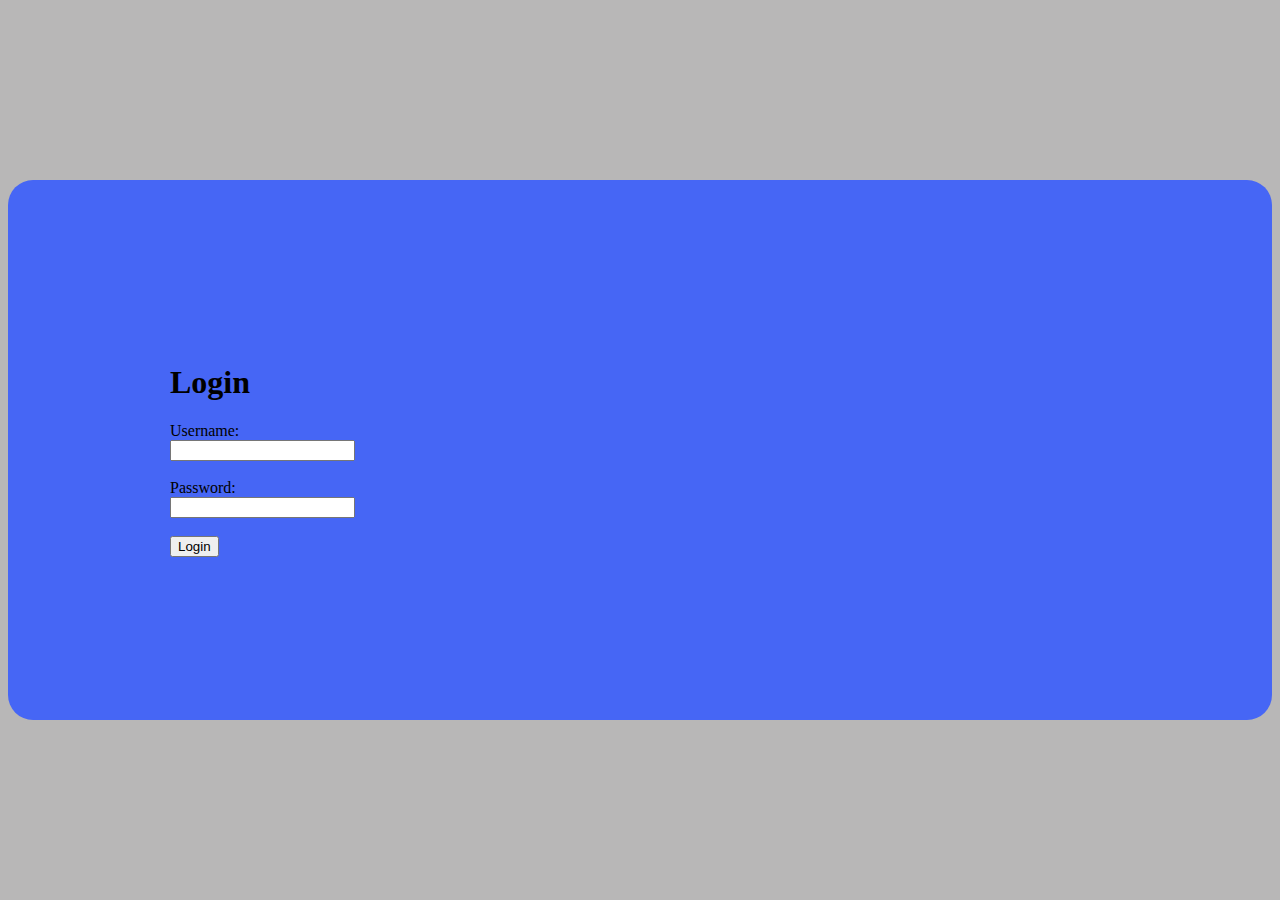
<file: python-api/templates/login.html>
<!DOCTYPE html>
<html lang="en">

<head>
    <meta charset="UTF-8">
    <meta http-equiv="X-UA-Compatible" content="IE=edge">
    <meta name="viewport" content="width=device-width, initial-scale=1.0">
    <title>Login</title>
    <link href="https://cdn.jsdelivr.net/npm/bootstrap@5.1.3/dist/css/bootstrap.min.css" rel="stylesheet"
        integrity="sha384-1BmE4kWBq78iYhFldvKuhfTAU6auU8tT94WrHftjDbrCEXSU1oBoqyl2QvZ6jIW3" crossorigin="anonymous">

    <style>
        body{
            background-color: rgb(184, 183, 183);
        }

        .vertical-center {
            border-radius: 25px;
            margin-top: 20vh;
            min-width: 60vh;
            min-height: 60vh;
            display: flex;
            align-items: center;
            background-color: rgb(70, 102, 245);
            align-content: center;
        }

        .box{
            margin-left: 18vh;
        }
    </style>
</head>

<body>
    <div class="d-flex justify-content-center flex-nowrap">
        <div class="vertical-center">
            <div class="box">
                <h1>Login</h1>

                <form method="post" id="form">
                    <label for="Username">Username:</label><br>
                    <input type="text" name="Username" id="user"><br><br>
                    <label for="Password">Password:</label><br>
                    <input type="Password" name="Password" id="pass"><br><br>
                    <input type="submit" value="Login">
                </form>
            </div>
        </div>
    </div>


</body>

</html>
</file>
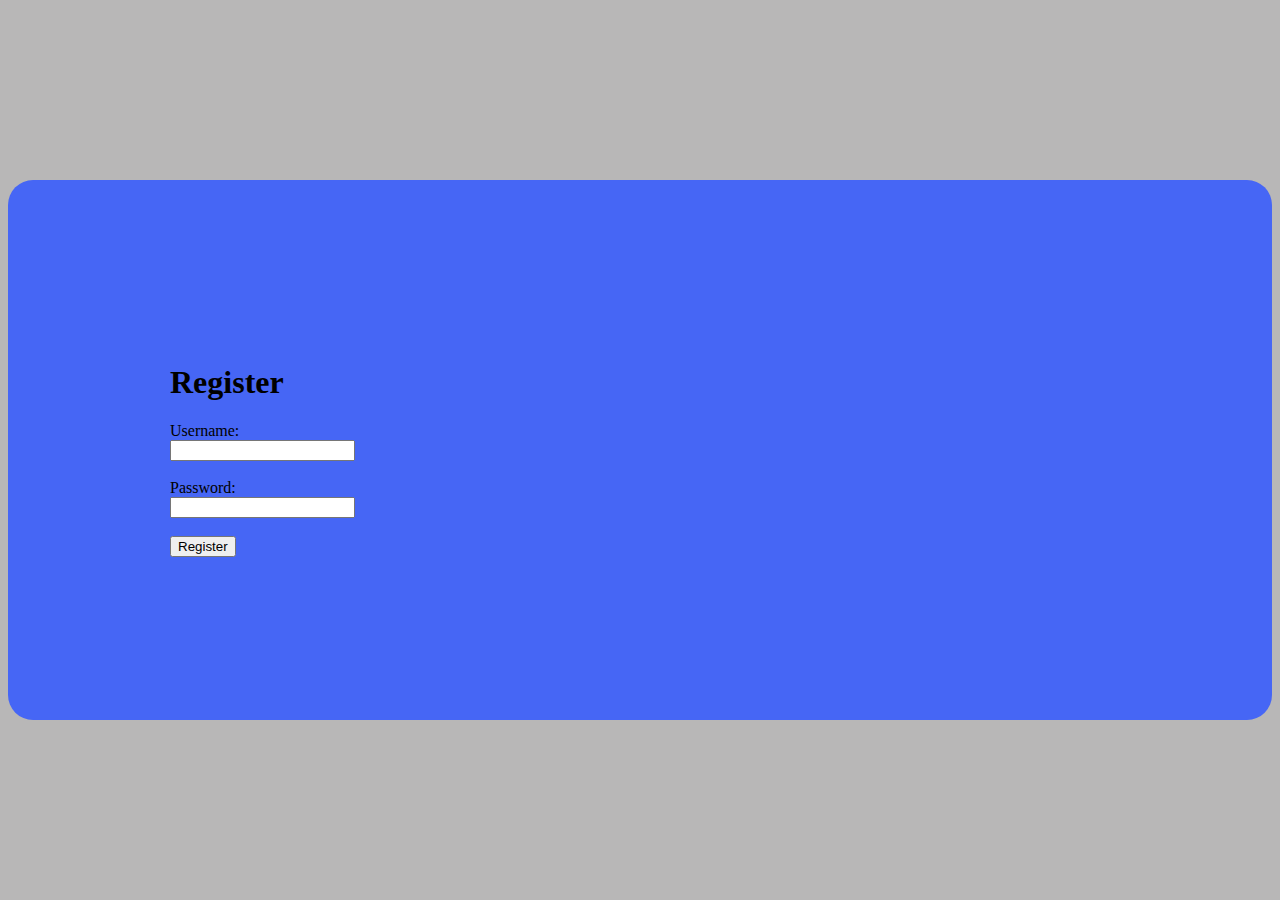
<file: python-api/templates/register.html>
<!DOCTYPE html>
<html lang="en">

<head>
    <meta charset="UTF-8">
    <meta http-equiv="X-UA-Compatible" content="IE=edge">
    <meta name="viewport" content="width=device-width, initial-scale=1.0">
    <title>Register</title>
    <link href="https://cdn.jsdelivr.net/npm/bootstrap@5.1.3/dist/css/bootstrap.min.css" rel="stylesheet"
        integrity="sha384-1BmE4kWBq78iYhFldvKuhfTAU6auU8tT94WrHftjDbrCEXSU1oBoqyl2QvZ6jIW3" crossorigin="anonymous">

    <style>
        body {
            background-color: rgb(184, 183, 183);
        }

        .vertical-center {
            border-radius: 25px;
            margin-top: 20vh;
            min-width: 60vh;
            min-height: 60vh;
            display: flex;
            align-items: center;
            background-color: rgb(70, 102, 245);
            align-content: center;
        }

        .box {
            margin-left: 18vh;
        }
    </style>
</head>

<body>
    <div class="d-flex justify-content-center flex-nowrap">
        <div class="vertical-center">
            <div class="box">
                <h1>Register</h1>

                <form method="post" id="form">
                    <label for="Username">Username:</label><br>
                    <input type="text" name="Username" id="user"><br><br>
                    <label for="Password">Password:</label><br>
                    <input type="Password" name="Password" id="pass"><br><br>
                    <input type="submit" value="Register">
                </form>
            </div>
        </div>
    </div>


</body>

</html>
</file>
